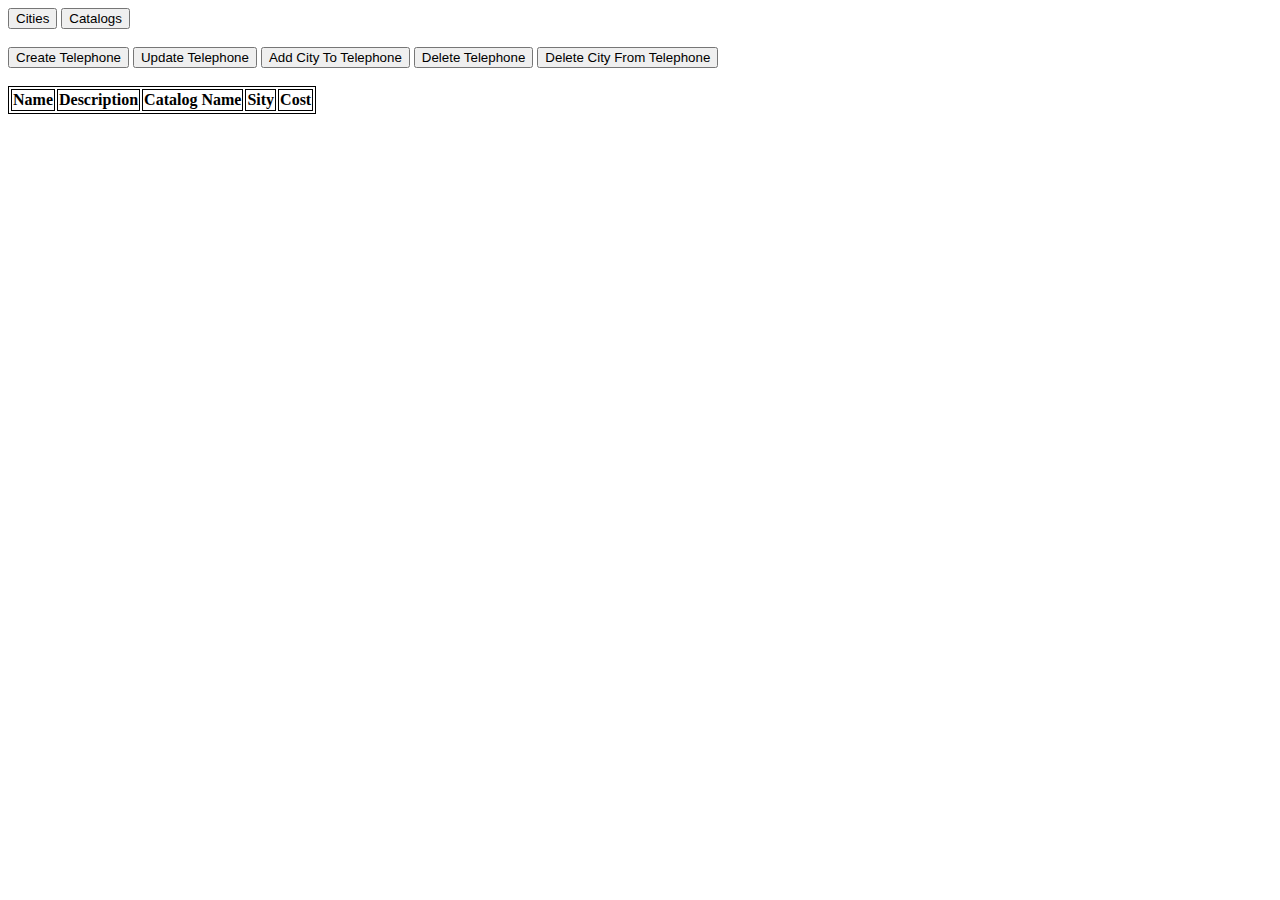
<file: HTML/Index.html>
<!DOCTYPE html>
<html lang="ru">

<head>
    <meta charset="utf-8">
    <meta name="vieport" content="width=device-width, initial-scale=1.0">
    <title>TelephoneShop!</title>
    <link rel="stylesheet" href="../CSS/Index.css">
</head>

<body>
    <button type="button" onclick="toCity()">Cities</button>
    <button type="button" onclick="toCatalog()">Catalogs</button>
    <br></br>        
    <button type="button" onclick="changeVisibilityTelephone('create')">Create Telephone</button>
    <button type="button" onclick="changeVisibilityTelephone('update')">Update Telephone</button>
    <button type="button" onclick="changeVisibilityTelephone('addCity')">Add City To Telephone</button>
    <button type="button" onclick="changeVisibilityTelephone('delete')">Delete Telephone</button>
    <button type="button" onclick="changeVisibilityTelephone('deleteCity')">Delete City From Telephone</button>
    <br></br>
    <table class="mainTable">
        <tr>
            <th>Name</th>
            <th>Description</th>
            <th>Catalog Name</th>
            <th>Sity</th>
            <th>Cost</th>
        </tr>
    </table>

    <br></br>

    <div class="createTelephone">
        <label for="createTelephoneInput">Telephone Name:</label>
        <input type="text" id="createTelephoneInput" name="createTelephoneInput">
        <br></br>
        <label for="createTelephoneDescriptionInput">Telephone Description:</label>
        <input type="text" id="createTelephoneDescriptionInput" name="createTelephoneDescriptionInput">
        <br></br>
        <label for="newSelectTelephoneCatalogCreate">Telephone Catalog:</label>
        <select class="newSelectTelephoneCatalogCreate" id="newSelectTelephoneCatalogCreate">
        </select>
        <br></br>

        <label for="newSelectTelephoneCityCreate">Telephone City:</label>
        <select class="newSelectTelephoneCityCreate" id="newSelectTelephoneCityCreate">
        </select>

        <label for="newSelectTelephoneCityCostCreate">cost:</label>
        <input type="number" id="newSelectTelephoneCityCostCreate" name="newSelectTelephoneCityCostCreate">
        <br></br>

        <button type="button" onclick="createTelephoneRequest()">Create Telephone Request</button>
        <br></br>
    </div>

    <div class="addCityToTelephone">
        <label for="addCityToTelephoneUpdate">Choose Telephone:</label>
        <select class="addCityToTelephoneUpdate" id="addCityToTelephoneUpdate">
        </select>
        <br></br>

        <label for="addCityToTelephoneSelect">City:</label>
        <select class="addCityToTelephoneSelect" id="addCityToTelephoneSelect">
        </select>
        
        <label for="addCityToTelephoneCosts">cost:</label>
        <input type="number" id="addCityToTelephoneCosts" name="addCityToTelephoneCosts">
        </select>
        <br></br>

        <button type="button" onclick="addCityTelephoneRequest()">Add City To Telephone Request</button>
        <br></br>
    </div>

    <div class="updateTelephone">
        <label for="selectTelephoneUpdate">Choose Telephone:</label>
        <select class="selectTelephoneUpdate" id="selectTelephoneUpdate" onchange="dynamicCityCost()">
            <option value="null"></option>
        </select>
        <br></br>

        <label for="updateTelephoneInput">New Telephone name:</label>
        <input type="text" id="updateTelephoneInput" name="updateTelephoneInput">
        <br></br>

        <label for="updateTelephoneDescriptionInput">New Telephone description:</label>
        <input type="text" id="updateTelephoneDescriptionInput" name="updateTelephoneDescriptionInput">
        <br></br>

        <label for="newSelectTelephoneCatalogUpdate">New Telephone Catalog:</label>
        <select class="newSelectTelephoneCatalogUpdate" id="newSelectTelephoneCatalogUpdate">
        </select>
        <br></br>

        <div class="dynamicCityCost">
        </div>
        <button type="button" onclick="updateTelephoneRequest()">Update Telephone Request</button>
        <br></br>
    </div>

    <div class="deleteTelephone">
        <label for="selectTelephoneDelete">Choose Telephone:</label>
        <select class="selectTelephoneDelete" id="selectTelephoneDelete">
        </select>
        <br></br>
        <button type="button" onclick="deleteTelephoneRequest()">Delete Telephone Request</button>
    </div>

    <div class="deleteCityFromTelephone">
        <label for="selectDeleteCityFromTelephone">Choose Telephone:</label>
        <select class="selectDeleteCityFromTelephone" id="selectDeleteCityFromTelephone" onchange="setCities()">
            <option value="null"></option>
        </select>
        <br></br>

        <label for="selectDeleteCityFromCity">City:</label>
        <select class="selectDeleteCityFromCity" id="selectDeleteCityFromCity">
        </select>
        <br></br>

        <button type="button" onclick="deleteCityTelephoneRequest()">Delete City From Telephone Request</button>
        <br></br>
    </div>

    <script src="../JS/Index.js"></script>
    <script src="../JS/Navigation.js"></script>
    <script src="../JS/jquery-3.7.1.min.js"></script>
    <script src="../JS/createRow.js"></script>

</body>

</html>
</file>
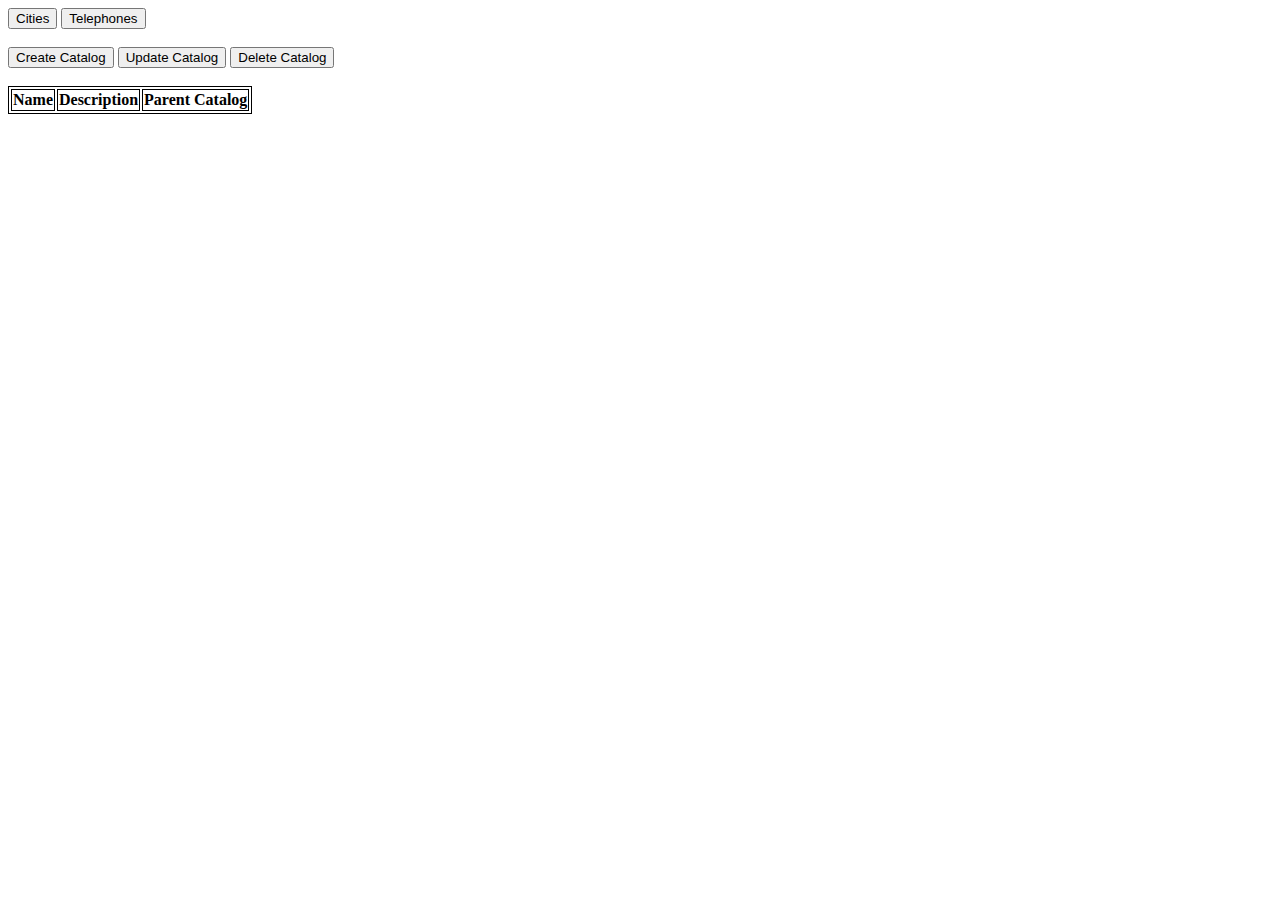
<file: HTML/Catalog.html>
<!DOCTYPE html>
<html lang="ru">

<head>
    <meta charset="utf-8">
    <meta name="vieport" content="width=device-width, initial-scale=1.0">
    <title>TelephoneShop!</title>
    <link rel="stylesheet" href="../CSS/Index.css">
</head>

<body>
    <button type="button" onclick="toCity()">Cities</button>
    <button type="button" onclick="toIndex()">Telephones</button>

    <br></br>        

    <button type="button" onclick="changeVisibilityCatalog('create')">Create Catalog</button>
    <button type="button" onclick="changeVisibilityCatalog('update')">Update Catalog</button>
    <button type="button" onclick="changeVisibilityCatalog('delete')">Delete Catalog</button>

    <br></br>

    <table class="mainTable">
        <tr>
            <th>Name</th>
            <th>Description</th>
            <th>Parent Catalog</th>
        </tr>
    </table>

    <br></br>

    <div class="createCatalog">
        <label for="createCatalogInput">Catalog name:</label>
        <input type="text" id="createCatalogInput" name="createCatalogInput">
        <br></br>
        <label for="createCatalogDescriptionInput">Catalog Description:</label>
        <input type="text" id="createCatalogDescriptionInput" name="createCatalogDescriptionInput">
        <br></br>
        <label for="newSelectCatalogCreate">Parent Catalog:</label>
        <select class="newSelectCatalogCreate" id="newSelectCatalogCreate">
            <option value='null'></option>
        </select>
        <br></br>
        <button type="button" onclick="createCatalogRequest()">Create Catalog Request</button>
        <br></br>
    </div>

    <div class="updateCatalog">
        <label for="selectCatalogUpdate">Choose Catalog:</label>
        <select class="selectCatalogUpdate" id="selectCatalogUpdate">
        </select>
        <br></br>
        <label for="updateCatalogInput">New Catalog name:</label>
        <input type="text" id="updateCatalogInput" name="updateCatalogInput">
        <br></br>
        <label for="updateCatalogDescriptionInput">New Catalog description:</label>
        <input type="text" id="updateCatalogDescriptionInput" name="updateCatalogDescriptionInput">
        <br></br>
        <label for="newSelectCatalogUpdate">New Parent Catalog:</label>
        <select class="newSelectCatalogUpdate" id="newSelectCatalogUpdate">
        </select>
        <br></br>
        <button type="button" onclick="updateCatalogRequest()">Update Catalog Request</button>
        <br></br>
    </div>

    <div class="deleteCatalog">
        <label for="selectCatalogDelete">Choose Catalog:</label>
        <select class="selectCatalogDelete" id="selectCatalogDelete">
        </select>
        <br></br>
        <button type="button" onclick="deleteCatalogRequest()">Delete Catalog Request</button>
    </div>

    <script src="../JS/Catalog.js"></script>
    <script src="../JS/Navigation.js"></script>
    <script src="../JS/jquery-3.7.1.min.js"></script>
    <script src="../JS/createRow.js"></script>

</body>

</html>
</file>
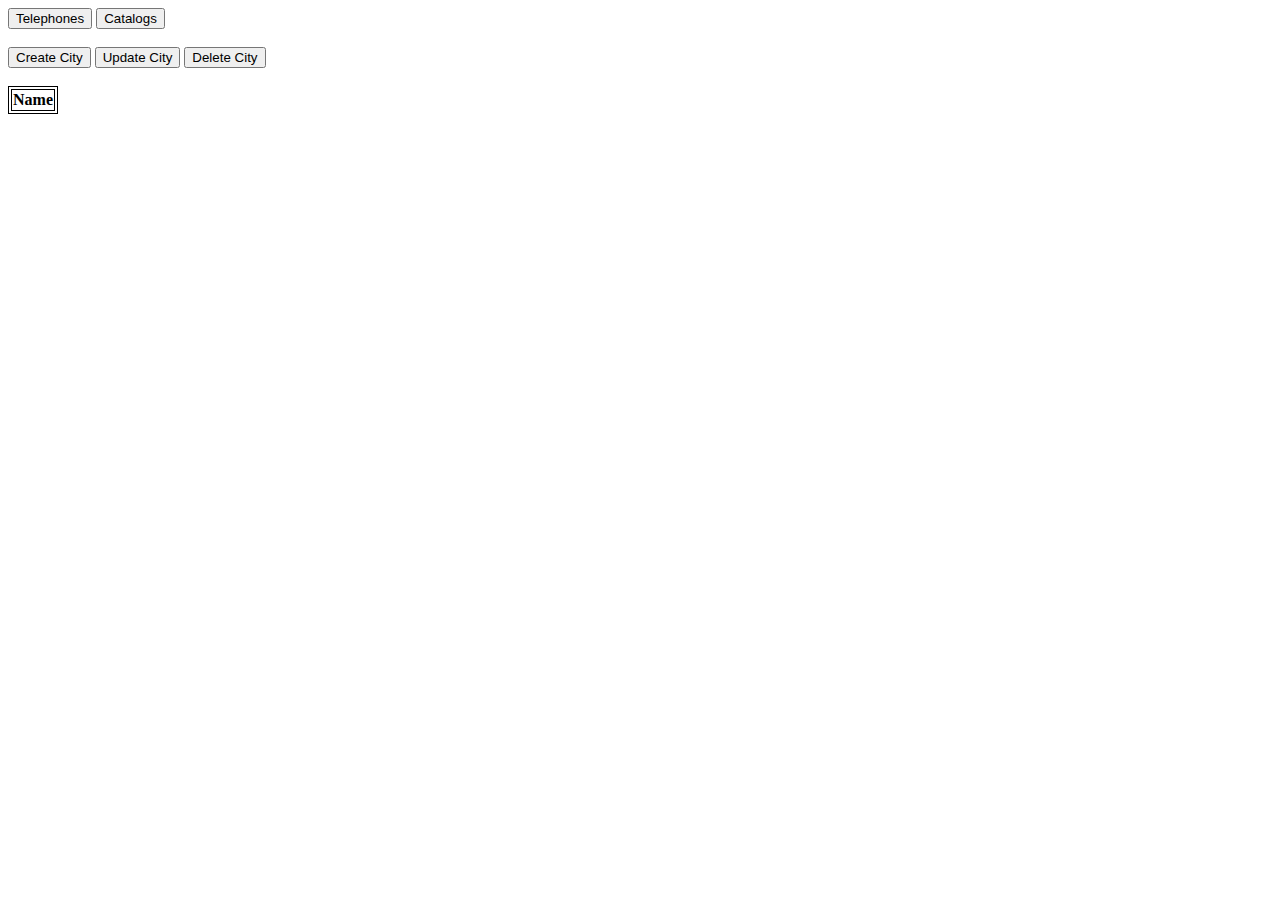
<file: HTML/City.html>
<!DOCTYPE html>
<html lang="ru">

<head>
    <meta charset="utf-8">
    <meta name="vieport" content="width=device-width, initial-scale=1.0">
    <title>TelephoneShop!</title>
    <link rel="stylesheet" href="../CSS/Index.css">
</head>

<body>
    <button type="button" onclick="toIndex()">Telephones</button>
    <button type="button" onclick="toCatalog()">Catalogs</button>
    <br></br>        
    <button type="button" onclick="changeVisibilityCity('create')">Create City</button>
    <button type="button" onclick="changeVisibilityCity('update')">Update City</button>
    <button type="button" onclick="changeVisibilityCity('delete')">Delete City</button>
    <br></br>
    <table class="mainTable">
        <tr>
            <th>Name</th>
        </tr>
    </table>

    <br></br>

    <div class="createCity">
        <label for="createCityInput">City name:</label>
        <input type="text" id="createCityInput" name="createCityInput">
        <br></br>
        <button type="button" onclick="createCityRequest()">Create City Request</button>
        <br></br>
    </div>

    <div class="updateCity">
        <label for="city">Choose City:</label>
        <select class="selectCityUpdate" id="city">
        </select>
        <br></br>
        <label for="updateCityInput">New City name:</label>
        <input type="text" id="updateCityInput" name="updateCityInput">
        <br></br>
        <button type="button" onclick="updateCityRequest()">Update City Request</button>
        <br></br>
    </div>

    <div class="deleteCity">
        <label for="city">Choose City:</label>
        <select class="selectCityDelete" id="city">
        </select>
        <br></br>
        <button type="button" onclick="deleteCityRequest()">Delete City Request</button>
    </div>

    <script src="../JS/City.js"></script>
    <script src="../JS/Navigation.js"></script>
    <script src="../JS/jquery-3.7.1.min.js"></script>
    <script src="../JS/createRow.js"></script>

</body>

</html>
</file>
<file: CSS/Index.css>
table, th, td {
    border: 1px solid black;
  }

.subTableCity, .subTableCost {
    border: 0px;
}

.subTr{
    border: 0px;
}

.subTd{
    border: 0px;
}

.createCity, .updateCity, .deleteCity,
.createCatalog, .updateCatalog, .deleteCatalog,
.createTelephone, .updateTelephone, .deleteTelephone, .addCityToTelephone, .deleteCityFromTelephone{
    display: none;
}
</file>
